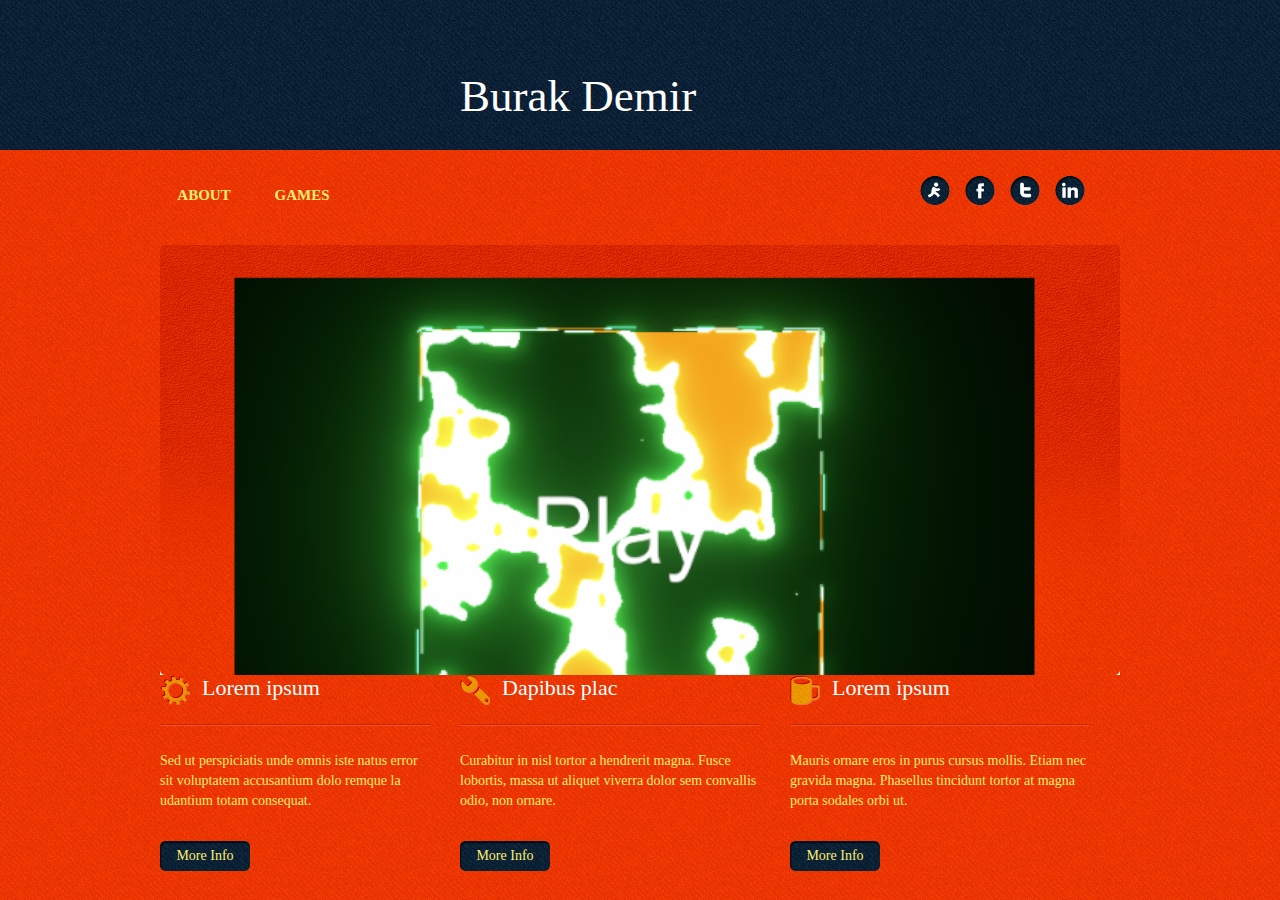
<file: index.html>
<!DOCTYPE html PUBLIC "-//W3C//DTD XHTML 1.0 Transitional//EN" "http://www.w3.org/TR/xhtml1/DTD/xhtml1-transitional.dtd">
<html xmlns="http://www.w3.org/1999/xhtml">
<head>
<meta http-equiv="Content-Type" content="text/html; charset=utf-8" />
<title>Burak Demir</title>
<link href="css/styles.css" rel="stylesheet" type="text/css" />
</head>
<body>

<div class="header-wrap">
	<div class="logo">
		<h1>Burak Demir</h1>
    </div>
</div><!---header-wrap-End--->

<div class="menu-wrap">
	<div class="menu">
		<ul>
            <li><a href="about.html">About</a></li>
            <li><a href="services.html">GAMES</a></li>
        </ul>
    </div>
    
    <div class="socia-wrap">
	<div class="socail">
		<ul>
        	<li><a href="#"><img src="images/aim.png" alt="" /></a></li>
        	<li><a href="#"><img src="images/facebook.png" alt="" /></a></li>
            <li><a href="#"><img src="images/twwtter.png" alt="" /></a></li>
            <li><a href="#"><img src="images/linkedin.png" alt="" /></a></li>
		</ul>
	</div>
</div>
</div><!---menu-wrap-End--->

<div class="banner-wrap">
	<div class="banner">
    	<div class="banner-img"><img src="images/Play.png" alt="" /></div>
    </div>
</div><!---banner-wrap-End--->
<div class="page-wrap">
<div class="wrap">
	<div class="box">
    	<div class="panel marRight30">
    		<div class="title">
             	<span><img src="images/icon1.png" alt="icon" /></span>
            	<h1>Lorem ipsum </h1>
            </div>
            <div class="content">
            	<p>Sed ut perspiciatis unde omnis iste natus error sit voluptatem accusantium dolo remque la udantium totam  consequat.</p>
                <div class="button marTop30"><a href="#">More Info</a></div>
            </div>
        </div>
    </div>
    
    <div class="box marRight30">
    	<div class="panel">
    		<div class="title">
             	<span><img src="images/icon2.png" alt="icon" /></span>
            	<h1>Dapibus plac</h1>
          </div>
            <div class="content">
            	<p>Curabitur in nisl tortor a hendrerit magna. Fusce lobortis, massa ut aliquet viverra dolor sem convallis odio, non ornare.</p>
                <div class="button marTop30"><a href="#">More Info</a></div>
            </div>
        </div>
    </div>
    
    <div class="box">
    	<div class="panel">
    		<div class="title">
             	<span><img src="images/icon3.png" alt="icon" /></span>
            	<h1>Lorem ipsum </h1>
          </div>
            <div class="content">
            	<p>Mauris ornare eros in purus cursus mollis. Etiam nec gravida magna. Phasellus tincidunt tortor at magna porta sodales orbi ut.</p>
                <div class="button marTop30"><a href="#">More Info</a></div>
            </div>
        </div>
    </div>
</div>

</div><!---page-wrap-End--->

</body>
</html>
</file>
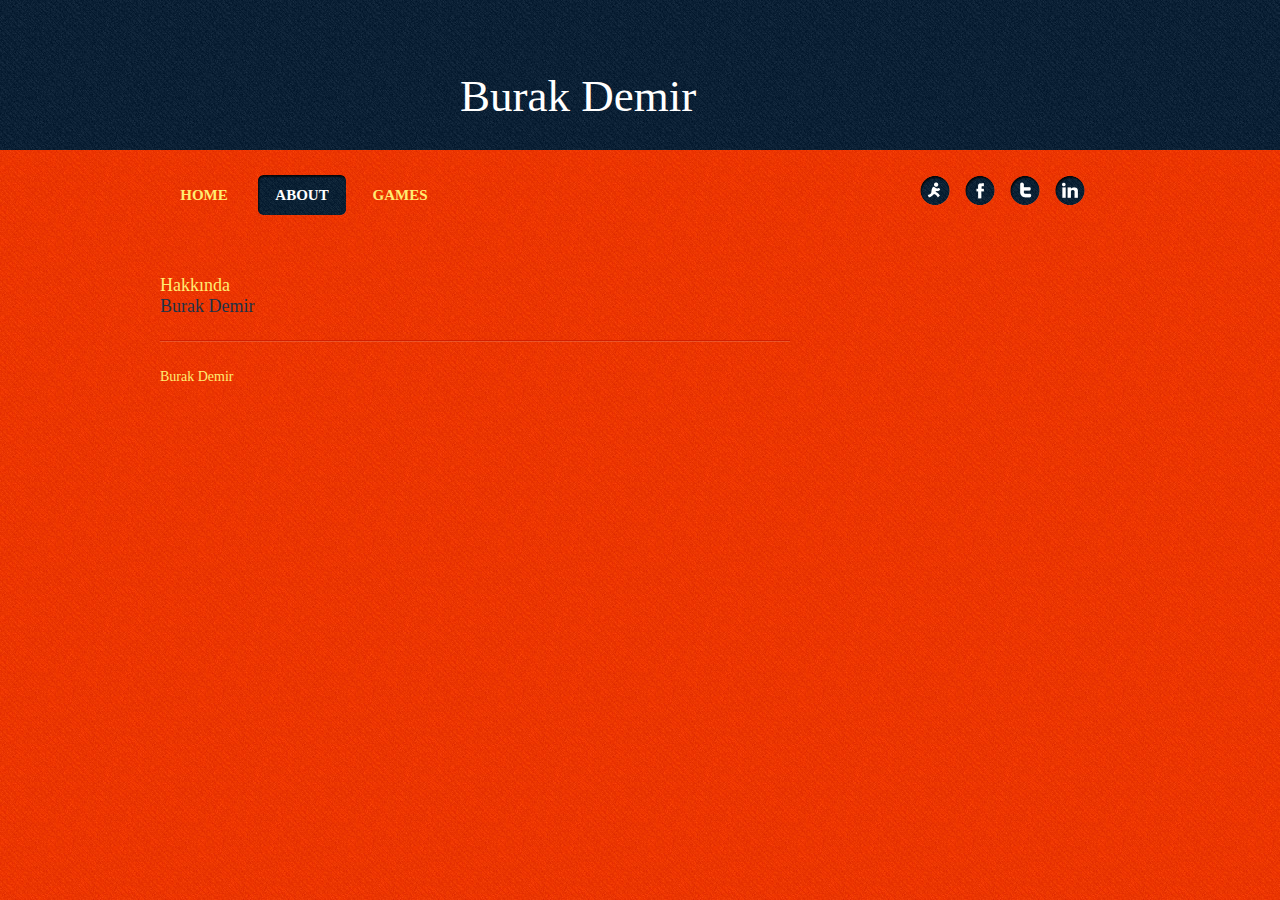
<file: about.html>
<!DOCTYPE html PUBLIC "-//W3C//DTD XHTML 1.0 Transitional//EN" "http://www.w3.org/TR/xhtml1/DTD/xhtml1-transitional.dtd">
<html xmlns="http://www.w3.org/1999/xhtml">
<head>
<meta http-equiv="Content-Type" content="text/html; charset=utf-8" />
<title>Burak Demir</title>
<link href="css/styles.css" rel="stylesheet" type="text/css" />
</head>
<body>

<div class="header-wrap">
	<div class="logo">
		<h1>Burak Demir</h1>
    </div>
</div><!---header-wrap-End--->

<div class="menu-wrap">
	<div class="menu">
		<ul>
        	<li><a href="index.html" >Home</a></li>
            <li><a href="about.html" class="active">About</a></li>
            <li><a href="services.html">GAMES</a></li>
        </ul>
    </div>
    
    <div class="socia-wrap">
	<div class="socail">
		<ul>
        	<li><a href="#"><img src="images/aim.png" alt="" /></a></li>
        	<li><a href="#"><img src="images/facebook.png" alt="" /></a></li>
            <li><a href="#"><img src="images/twwtter.png" alt="" /></a></li>
            <li><a href="#"><img src="images/linkedin.png" alt="" /></a></li>
		</ul>
	</div>
</div>
</div><!---menu-wrap-End--->

<div class="page-wrap">
<div class="wrap3">  
  <div class=" leftcol">
  <div class="panel">
  	<div class="title">
  		<h2>Hakkında </h2>
        <span>Burak Demir</span>
    </div>
  	<div class="content">
    	<p>Burak Demir</p>
    </div>
  </div>	

</body>
</html>
</file>
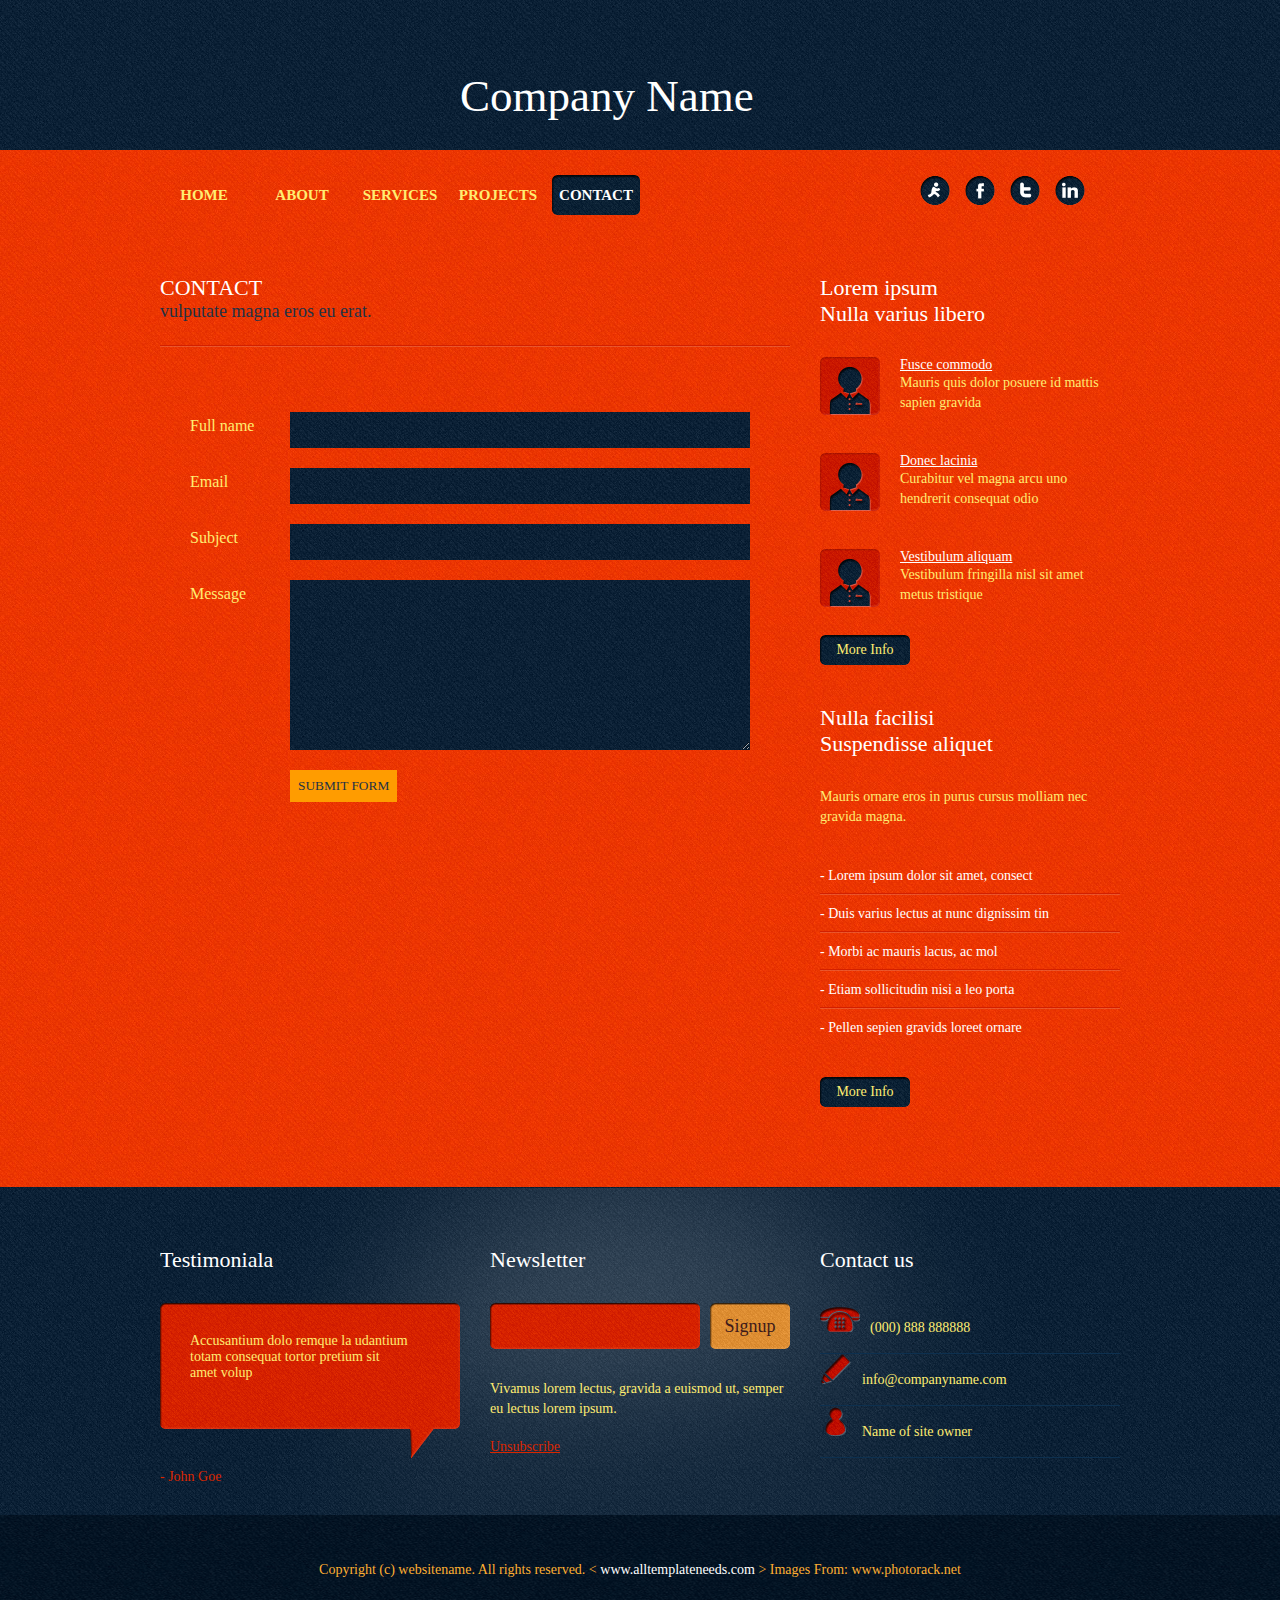
<file: contact.html>
<!DOCTYPE html PUBLIC "-//W3C//DTD XHTML 1.0 Transitional//EN" "http://www.w3.org/TR/xhtml1/DTD/xhtml1-transitional.dtd">
<html xmlns="http://www.w3.org/1999/xhtml">
<head>
<meta http-equiv="Content-Type" content="text/html; charset=utf-8" />
<title>TMPS00033</title>
<link href="css/styles.css" rel="stylesheet" type="text/css" />
</head>
<body>

<div class="header-wrap">
	<div class="logo">
		<h1>Company Name</h1>
    </div>
</div><!---header-wrap-End--->

<div class="menu-wrap">
	<div class="menu">
		<ul>
        	<li><a href="index.html">Home</a></li>
            <li><a href="about.html">About</a></li>
            <li><a href="services.html">Services</a></li>
            <li><a href="projects.html">Projects</a></li>
            <li><a href="contact.html" class="active">contact</a></li>
        </ul>
    </div>
    
    <div class="socia-wrap">
	<div class="socail">
		<ul>
        	<li><a href="#"><img src="images/aim.png" alt="" /></a></li>
        	<li><a href="#"><img src="images/facebook.png" alt="" /></a></li>
            <li><a href="#"><img src="images/twwtter.png" alt="" /></a></li>
            <li><a href="#"><img src="images/linkedin.png" alt="" /></a></li>
		</ul>
	</div>
</div>
</div><!---menu-wrap-End--->

<div class="page-wrap">
<div class="wrap3">  
  <div class="leftcol">
  <div class="panel">
  	<div class="title">
  		<h1>Contact </h1>
        <span>vulputate magna eros eu erat.</span>
    </div>
      <div class="panel">
      
      
      <form>
          <div class="contact-form mar-top30">
            <label> <span>Full name</span>
            <input type="text" class="input_text" name="name" id="name"/>
            </label>
            <label> <span>Email</span>
            <input type="text" class="input_text" name="email" id="email"/>
            </label>
            <label> <span>Subject</span>
            <input type="text" class="input_text" name="subject" id="subject"/>
            </label>
            <label> <span>Message</span>
            <textarea class="message" name="feedback" id="feedback"></textarea>
            <input type="button" class="button" value="Submit Form" />
            </label>
          </div>
        </form>
        <div class="clearing"></div>
      </div>
  </div>	
  </div>
  
  <div class="rightcol">
  	<div class="panel">
  		<div class="title"><h1>Lorem ipsum <br /> Nulla varius libero</h1></div>
    	<div class="content">
        	<div class="icon"><img src="images/icon5.png" alt="icon" /></div>
            <spna>Fusce commodo </spna>
            <p>Mauris quis dolor posuere id mattis sapien gravida</p>
        </div>
        <div class="content marTop40">
        	<div class="icon"><img src="images/icon5.png" alt="icon" /></div>
            <spna>Donec lacinia </spna>
            <p>Curabitur vel magna arcu uno hendrerit consequat odio</p>
        </div>
        <div class="content marTop40">
        	<div class="icon"><img src="images/icon5.png" alt="icon" /></div>
            <spna>Vestibulum aliquam</spna>
            <p>Vestibulum fringilla nisl sit amet metus tristique</p>
            <div class="button marTop30"><a href="#">More Info</a></div>
        </div>
    </div>
  	<div class="panel marTop40">
  		<div class="title"><h1>Nulla facilisi<br />Suspendisse aliquet</h1></div>
    	<div class="content">
        	<p>Mauris ornare eros in purus cursus molliam nec gravida magna.</p>
            <ul>
            	<li><a href="#">- Lorem ipsum dolor sit amet, consect</a></li>
                <li><a href="#">- Duis varius lectus at nunc dignissim tin</a></li>
                <li><a href="#">- Morbi ac mauris lacus, ac mol</a></li>
                <li><a href="#">- Etiam sollicitudin nisi a leo porta</a></li>
                <li class="bg-bottom"><a href="#">- Pellen sepien gravids loreet ornare</a></li>
            </ul>
            <div class="button marTop30"><a href="#">More Info</a></div>
        </div>
    </div>
  </div>  
    
  <div class="clearing"></div>
</div>    
</div><!---page-wrap-End--->
<div class="footer-wrap">
  <div class="wrap">
    <div class="panel marRight30">
      <div class="title">
        <h1>Testimoniala</h1>
      </div>
      <div class="content">
        <div class="testimonials"> Accusantium dolo remque la udantium totam  consequat tortor pretium sit amet volup </div>
        <span>- John Goe</span> </div>
    </div>
    <div class="panel marRight30">
      <div class="title">
        <h1>Newsletter</h1>
      </div>
      <div class="content">
        <ul>
          <li>
            <input name="input" type="text"  class="input-newsletter"/>
          </li>
          <li>
            <input type="button" class="button" value="Signup" />
          </li>
        </ul>
        <p>Vivamus lorem lectus, gravida a euismod ut, semper eu lectus lorem ipsum.</p>
        <span><a href="#">Unsubscribe</a></span> </div>
    </div>
    <div class="panel">
      <div class="title">
        <h1>Contact us </h1>
      </div>
      <div class="cotact">
        <ul>
          <li><img src="images/icon6.png" alt="" />(000) 888 888888</li>
          <li><img src="images/icon7.png" alt="" /><a href="mailto:info@companyname.com">info@companyname.com</a></li>
          <li><img src="images/icon8.png" alt="" />Name of site owner</li>
        </ul>
      </div>
    </div>
    <div class="clearing"></div>
  </div>
</div><!---footer-wrap--->
<div class="clearing"></div>
<div class="copyright-wrap">
	<div class="wrap">
    	<div class="content">
        <p>Copyright (c) websitename. All rights reserved.
        <<a href="www.alltemplateneeds.com" class="active"> www.alltemplateneeds.com</a> > 
        Images From:<a href="www.photorack.net"> www.photorack.net</a></p>
        </div>
	</div>
</div><!---copyright-wrap-End--->
</body>
</html>
</file>
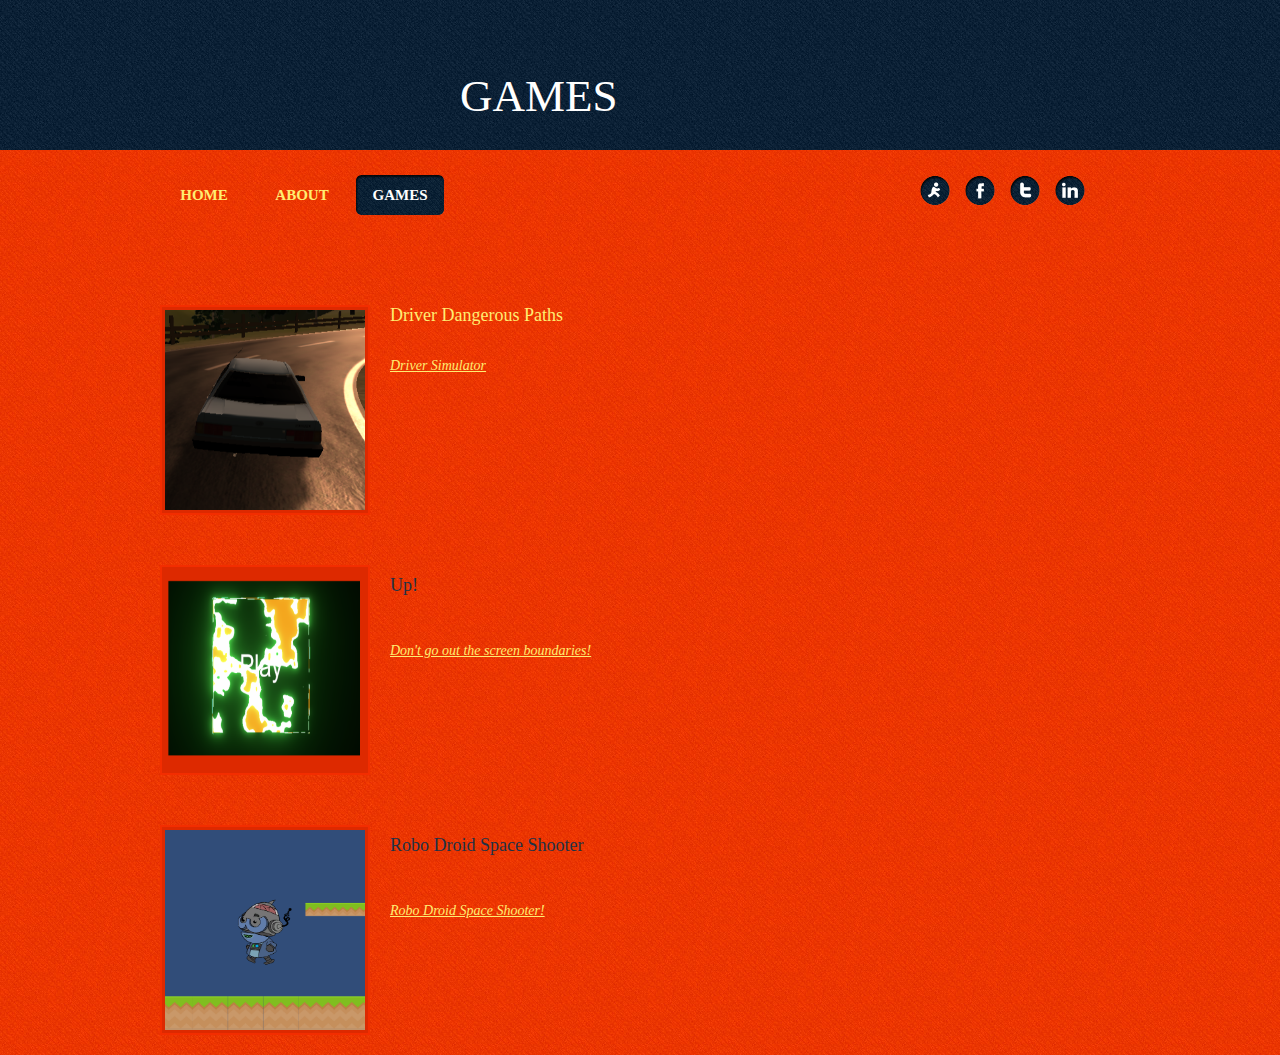
<file: services.html>
<!DOCTYPE html PUBLIC "-//W3C//DTD XHTML 1.0 Transitional//EN" "http://www.w3.org/TR/xhtml1/DTD/xhtml1-transitional.dtd">
<html xmlns="http://www.w3.org/1999/xhtml">
<head>
<meta http-equiv="Content-Type" content="text/html; charset=utf-8" />
<title>Burak Demir</title>
<link href="css/styles.css" rel="stylesheet" type="text/css" />
</head>
<body>

<div class="header-wrap">
	<div class="logo">
		<h1>GAMES</h1>
    </div>
</div><!---header-wrap-End--->

<div class="menu-wrap">
	<div class="menu">
		<ul>
            <li><a href="index.html" >Home</a></li>
            <li><a href="about.html">About</a></li>
            <li><a href="services.html" class="active">GAMES</a></li>
        </ul>
    </div>
    
    <div class="socia-wrap">
	<div class="socail">
		<ul>
        	<li><a href="#"><img src="images/aim.png" alt="" /></a></li>
        	<li><a href="#"><img src="images/facebook.png" alt="" /></a></li>
            <li><a href="#"><img src="images/twwtter.png" alt="" /></a></li>
            <li><a href="#"><img src="images/linkedin.png" alt="" /></a></li>
		</ul>
	</div>
</div>
</div><!---menu-wrap-End--->

<div class="page-wrap">
<div class="wrap3">  
  <div class=" leftcol">
  <div class="panel">
      <div class="panel">
        <div class="content marTop30"> <img src="images/driver.png" width="200" height="200" class="float-left mar-right30"/>
          <h8> Driver Dangerous Paths </h8>
          <p><a href="https://burakdemir-f.github.io/CarsRepo/">Driver Simulator</a></p>
        </div>
        <div class="clearing"></div>
        <div class="content marTop31"> <img src="images/Play.png" width="200" height="200" class="float-left mar-right30"/>
          <h2>Up!</h2>
          <p><a href="https://burakdemir-f.github.io/Up-Game/">Don't go out the screen boundaries! </a></p>
        </div>
        <div class="clearing"></div>
        <div class="content marTop32"> <img src="images/RoboDroid.png" width="200" height="200" class="float-left mar-right30"/>
          <h2>Robo Droid Space Shooter</h2>
          <p> <a href="https://burakdemir-f.github.io/RoboDroidSpaceShooter-Github-Page/">Robo Droid Space Shooter! </a></p>
        </div>
        <div class="clearing"></div>
      </div>

  </div>	
  </div>
  
  
    

</body>
</html>
</file>
<file: css/styles.css>
/*-------------------------------------------------
GLOBALS CLASSES 
-------------------------------------------------*/
*{padding:0; margin:0;}
body{font-family:"Trebuchet MS"; font-size:14px; color:#ffed71; background:url(../images/bg1.jpg);}
img{border:none;}
h1{ font-family:"Trebuchet MS"; font-size:22px; font-weight:normal;}
h2{ font-family:"Trebuchet MS"; font-size:18px; font-weight:normal;}
h3{ font-family:"Trebuchet MS"; font-size:18px; font-weight:normal;}
h4{ font-family:"Trebuchet MS"; font-size:18px; font-weight:normal;}
h8{ font-family:"Trebuchet MS"; font-size:18px; font-weight:normal;}
P{ line-height:20px;}
a{text-decoration:none; color:#ffed71;}
a:hover{color:#ffffff;}
/*-------------------------------------------------
GENERAL CLASSES
-------------------------------------------------*/
.clearing { clear:both;}
.marTop20{margin-top:20px;}
.marTop30{margin-top:30px;}
.marTop31{margin-top:30px;}
.marTop32{margin-top:30px;}
.marTop40{margin-top:40px;}
.marRight30{margin-right:30px;}
.bg-bottom{ background:none bottom !important;}
.panel{}
.title{}
.content{}
.button a{ text-decoration:none; background:url(../images/btn-bg.png) no-repeat; width:90px; height:30px; text-align:center; line-height:30px; display:block;}
.button a:hover{background:url(../images/btn-bghover.png) no-repeat; color:#04192f;}
.page-wrap{ width:960px; margin:0 auto; overflow:hidden;}
.wrap{ width:960px; margin:0 auto; overflow:hidden;}
.input-newsletter{ background:url(../images/newsletter-bg.png) no-repeat center; width:210px; height:46px; border:none; text-indent:10px; color:#fff;font-family:"Trebuchet MS"; font-size:14px;}


/*-------------------------------------------------
HEADER CLASSES
-------------------------------------------------*/
.header-wrap{ background:#000 url(../images/bg2.jpg) repeat-x; height:150px; width:100%; }
.logo{ width:360px; margin:0 auto;}
.logo h1{ color:#ffffff; font-size:45px; font-weight: normal; padding-top:70px; padding-bottom:40px;}

/*-------------------------------------------------
MENU CLASSES
-------------------------------------------------*/
.menu-wrap{ overflow:hidden; margin:25px auto 30px auto; width:960px;}
.menu{ float:left; width:660px;}
.menu ul li{ list-style:none; float:left; width:88px; text-align:center; line-height:40px; margin-right:10px;}
.menu ul li a{ text-decoration:none; font-size:15px; font-weight:bold; text-transform:uppercase; text-align:center; display:block; color:#ffed71;}
.menu ul li a:hover{ color:#ffffff;  background:url(../images/menu-btn.png) no-repeat;}
.menu ul li a.active{ background:url(../images/menu-btn.png) no-repeat; color:#ffed71; width:88px; height:40px; color:#ffffff;}

/*-------------------------------------------------
SOCIAL MEDIA CLASSES
-------------------------------------------------*/
.socia-wrap{ float:right; width:200px;}
.socail{ overflow:hidden;}
.socail ul li{ float:left; margin-right:15px; list-style:none;}

/*-------------------------------------------------
BANNER CLASSES
-------------------------------------------------*/
.banner-wrap{width:960px; overflow:hidden; margin:0 auto;}
.banner{ height:430px; background:url(../images/banner-bg.png) no-repeat;}
.banner .banner-img{ margin:0; padding-left:60px; width:420px;}
.shadow{ width:950px; height:38px; margin-bottom:45px;}

/*-------------------------------------------------
BOX CLASSES
-------------------------------------------------*/
.box{ width:300px; overflow:hidden; float:left;}
.box .panel .title{ background:url(../images/line-bg.jpg) repeat-x bottom; padding-bottom:25px; margin-bottom:25px;}
.box .panel .title span{ float:left; margin-right:12px;}
.box .panel .title h1{ color:#ffffff; font-weight:normal;}
/*-------------------------------------------------
WRAP2 CLASSES
-------------------------------------------------*/
.wrap2{ width:880px; height:75px; margin:0 auto; overflow:hidden; background:url(../images/box-bg.png) no-repeat; margin-top:60px; margin-bottom:60px; padding:40px 40px;}
.wrap2 .content{ width:500px; float:left;}
.icon{ float:left; width:35px; height:60px; margin-right:25px;}
.wrap2 h1{ color:#001325;}
.wrap2 .button{ float:right; display:block;}
.wrap2 .button a{background:url(../images/box-bg2.png) no-repeat;  width:220px; height:60px; font-size:26px; line-height:60px; text-transform:uppercase; padding-left:40px;}
.wrap2 .button a:hover{ width:220px; height:60px; padding-left:40px; background:url(../images/box-bg2hover.png) no-repeat; color:#ec3600;}

/*-------------------------------------------------
WRAP3 CLASSES
-------------------------------------------------*/
.wrap3{ width:960px; margin:0 auto;}
.wrap3 .panel{ width:300px; float:left;}
.wrap3 .panel .title{ padding-bottom:30px;}
.wrap3 .panel .title h1{ color:#ffffff;}
.wrap3 .panel .content img{ margin-bottom:20px;}
.wrap3 .panel .content p a{ color:#ffed71; text-decoration:underline; font-style:italic; padding-top:30px; display:block;}
.wrap3 .panel .content p a:hover{ color:#fff; text-decoration:none;}
.wrap3 .panel .content .icon{ float:left; padding-right:20px;}
.wrap3 .panel .content spna{ text-decoration:underline; color:#ffffff;}
.wrap3 .panel .content ul{padding-top:30px;}
.wrap3 .panel .content ul li{ list-style:none; background:url(../images/line-bg.jpg) repeat-x bottom; line-height:38px;}
.wrap3 .panel .content ul li a{ text-decoration:none; color:#ffffff;}
.wrap3 .panel .content ul li a:hover{color:#ffed71;}

/*-------------------------------------------------
COLS CLASSES
-------------------------------------------------*/
.leftcol{ float:left; width:630px; overflow:hidden; margin-top:30px;}
.leftcol .panel{ width:100%;}
.leftcol .panel .title{ background:url(../images/line-bg.jpg) repeat-x bottom; padding-bottom:25px; margin-bottom:25px;}
.leftcol .panel .title h1{ text-transform:uppercase;}
.leftcol .panel .content h2{ color:#1e3246; padding-bottom:15px; padding-top:10px;}
.leftcol .panel .title span{ font-size:18px; color:#1e3246;}
.leftcol .panel .content p{ padding-bottom:20px;}
.leftcol .panel .content img{ float:left; margin-right:20px; background:#dd2900; padding:3px; border:#f32d00 solid 2px;}


.rightcol{ float:right; width:300px; overflow:hidden; margin-top:30px;}

/*-------------------------------------------------
PORTFOLIO CLASSES
-------------------------------------------------*/
.portfolio-content{ width:960px; margin:0 auto;overflow:hidden; }
.portfolio-categ{margin-bottom:30px; margin:0 auto; text-align:left; margin:30px auto 30px auto; font-size:16px; background:url(../images/line-bg.jpg) repeat-x bottom; padding-bottom:25px; margin-bottom:25px;}
.portfolio-categ li{display:inline;margin-right:10px;}
.image-block{ display:block;position: relative;}
.image-block img{border: 1px solid #d5d5d5; border-radius: 4px 4px 4px 4px; background:#dd2900; border:#f32d00 solid 1px;  padding:5px;}
.image-block img:hover{}
.portfolio-area li{float: left;overflow: hidden;width:200px; padding:5px; margin-right:30px;}
.home-portfolio-text{margin-top:10px;}
li.active a{ text-decoration:underline;}


/*-------------------------------------------------
CONTACT FORM CLASSS
-------------------------------------------------*/

.contact-form {padding:30px; width:100%; float:left;}
.contact-form label {display: block; padding:10px 0 10px 0;}
.contact-form label span {display: block; color:#ffed71;font-size:16px; float:left; width:80px; text-align:left; padding:5px 20px 0 0;}
.contact-form .input_text {padding:10px 10px; width:440px; background:#1e3246;border: none; color:#fff; background:url(../images/bg2.jpg) repeat-x; outline:none; font-family:"Trebuchet MS"; font-size:14px;}
.contact-form .message{padding:10px 10px; width:440px; color:#fff;border: none;overflow:hidden;height:150px;background:url(../images/bg2.jpg); outline:none; font-family:"Trebuchet MS"; font-size:14px;}
.contact-form .button{padding:8px;background:#ff9c00; color:#1e3246; text-transform:uppercase; font-family:"Trebuchet MS"; border:0px solid;margin-left:100px;margin-top:20px;}

.address { float:left; width:370px; margin-left:30px;}
.address .panel { border:none; color:#9b9e9a}
.address .panel .title h1 {  color:#d13f31; padding-bottom:10px;}
.address .panel .content p span { color:#9b9e9a;}


/*-------------------------------------------------
FOOTER CLASSES
-------------------------------------------------*/
.footer-wrap{ background:url(../images/bg2.jpg); margin-top:80px; overflow:hidden;}
.footer-wrap .wrap{ width:960px; margin:0 auto;background:url(../images/footerbg-light.png) no-repeat center; height:208px; padding-top:60px; padding-bottom:60px; overflow:hidden;}
.footer-wrap .wrap .panel{width:300px; float:left;}
.footer-wrap .wrap .panel .title{ color:#ffffff; padding-bottom:30px;}
.testimonials{background:url(../images/testimonials-bg.png) no-repeat; width:220px; height:106px; padding:30px 50px 30px 30px;}
.footer-wrap .wrap .panel .content span{ color:#da2600;}
.footer-wrap .wrap .panel .content span a{ color:#da2600; text-decoration:underline; display:block; padding-top:20px;}
.footer-wrap .wrap .panel .content span a:hover{ color:#ffed71; text-decoration:none;}


.footer-wrap .wrap .panel .content ul{ padding-bottom:30px; overflow:hidden;}
.footer-wrap .wrap .panel .content ul li{list-style:none; float:left;}
.footer-wrap .wrap .panel .content ul li .button{ background:url(../images/signup-btn.png); width:80px; height:46px; border:none; font-size:18px; color:#3d1a1b;  font-family:"Trebuchet MS"; margin-left:10px;}

.cotact{width:300px;}
.cotact ul li{ border-bottom:#0d304f solid 1px; list-style:none; line-height:50px;}
.cotact ul li img{ padding-right:10px;}


.copyright-wrap{ background:url(../images/bg3.jpg) repeat-x center; height:63px; padding-top:45px;}
.copyright-wrap .content{text-align:center; color:#feaf32;}
.copyright-wrap .content p a{ color:#feaf32; text-decoration:none;}
.copyright-wrap .content p a:hover{ color:#ffffff;}
.copyright-wrap .content p a.active{ color:#ffffff;}
</file>
